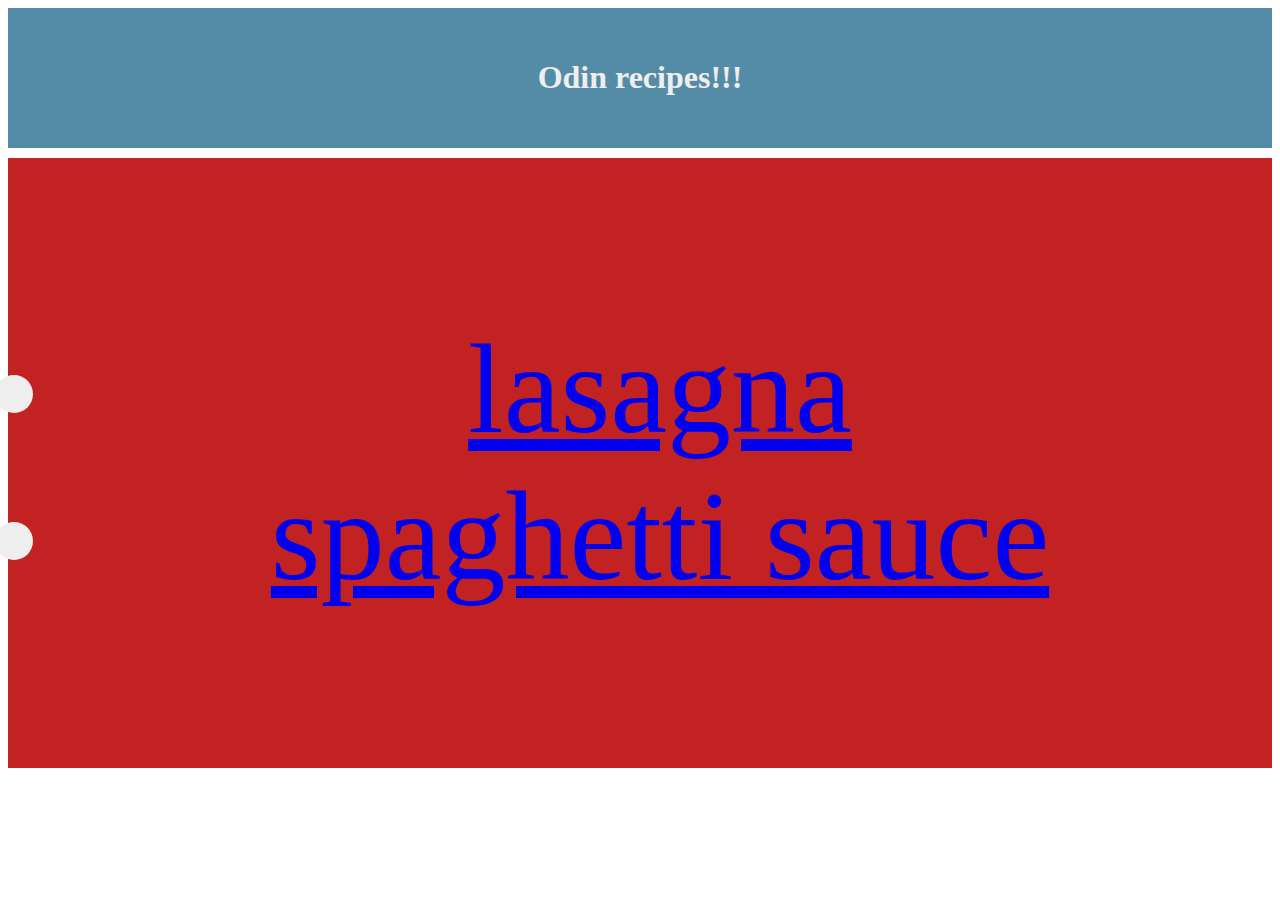
<file: index.html>
<!DOCTYPE html>
<html lang="en">
<head>
    <meta charset="UTF-8">
    <meta name="viewport" content="width=device-width, initial-scale=1.0">
    <link rel="stylesheet" href="styles.css">
</head>
<body>
    <div class="introduction">
        <h1>Odin recipes!!!</h1>
     </div>
     <div class="recipes-list">
        <ul>
            <li><a href="recipes/lasagna.html">lasagna</a></li>
            <li><a href="recipes/spaghetti_sauce.html">spaghetti sauce</a></li>
        </ul>
     </div>
</body>
</html>
</file>
<file: styles.css>
div {
    padding: 30px;
    text-align: center;
    margin-bottom: 10px;
    color: #EEEEEE;
  }
  
  .introduction {
    background-color: #548CA8;
  }
  .recipes-list {
    background-color: #c22222;
    font-size: 10vw;
  }
</file>
